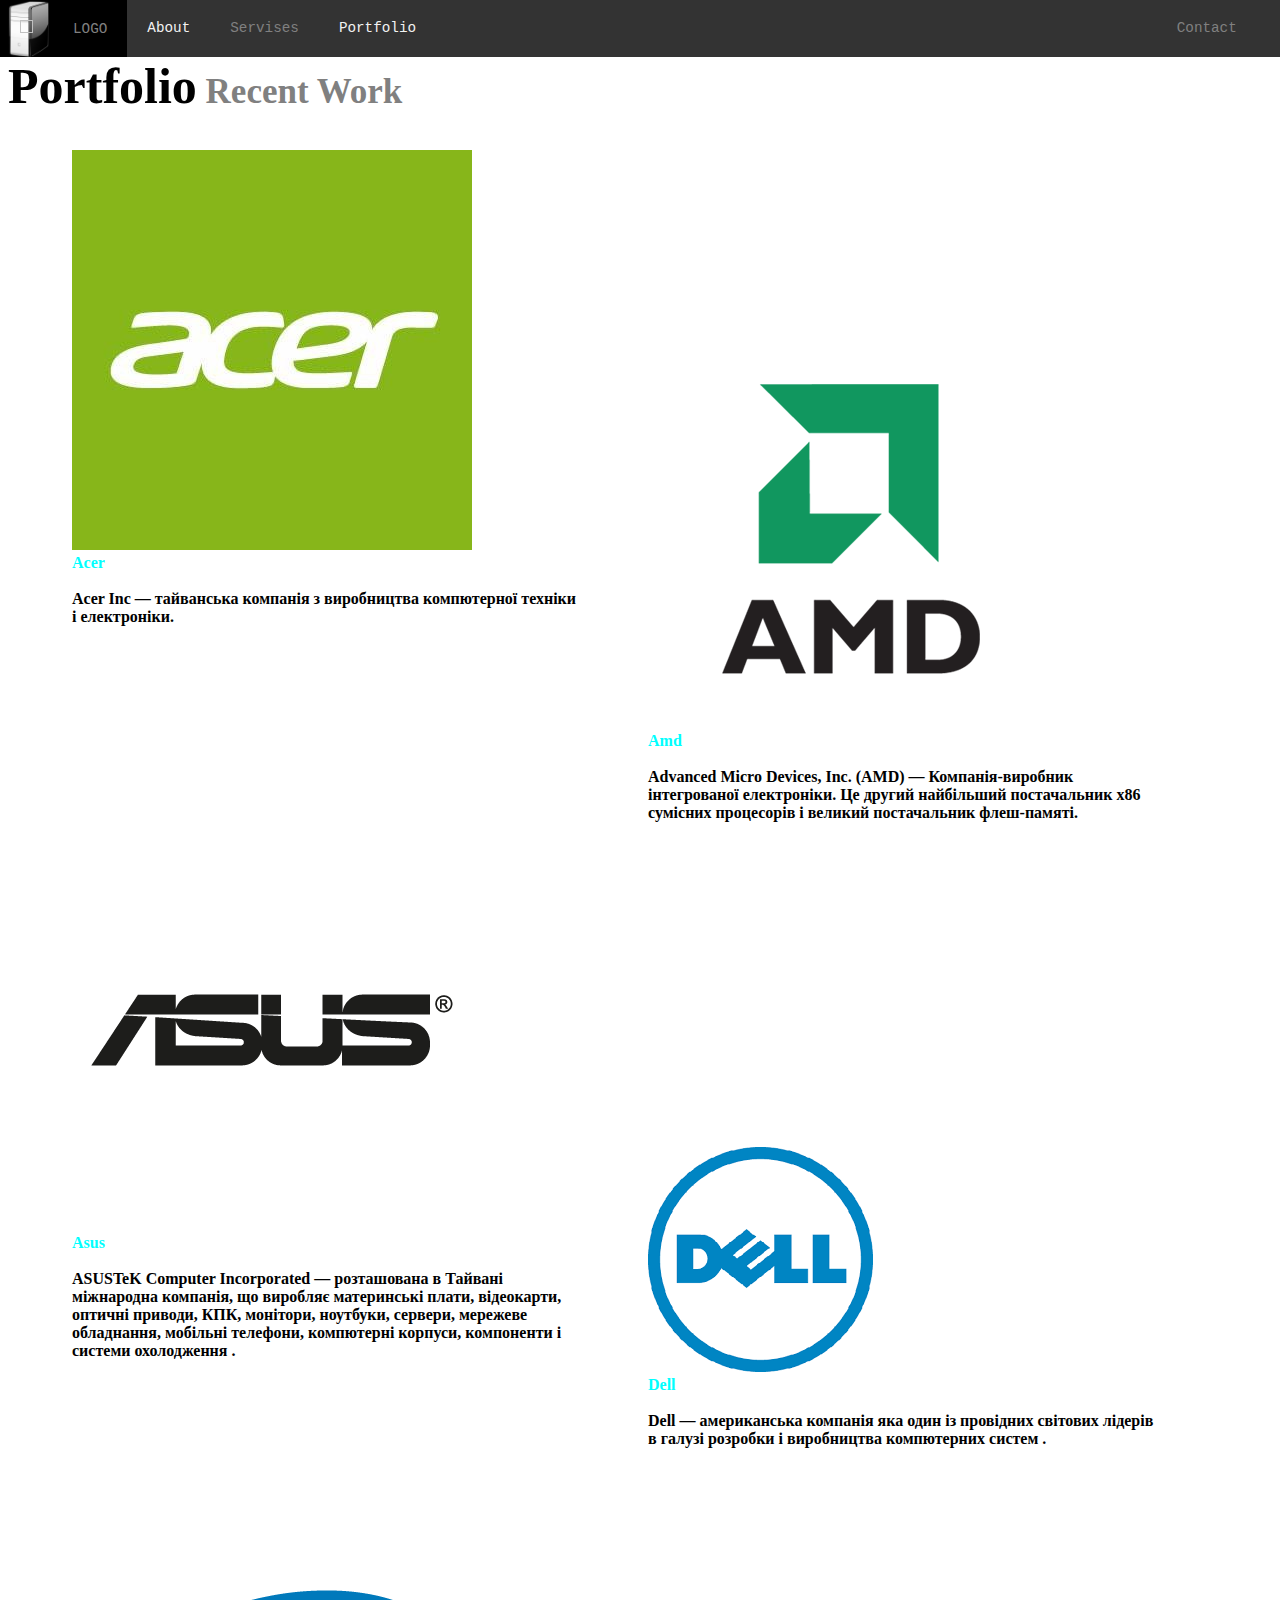
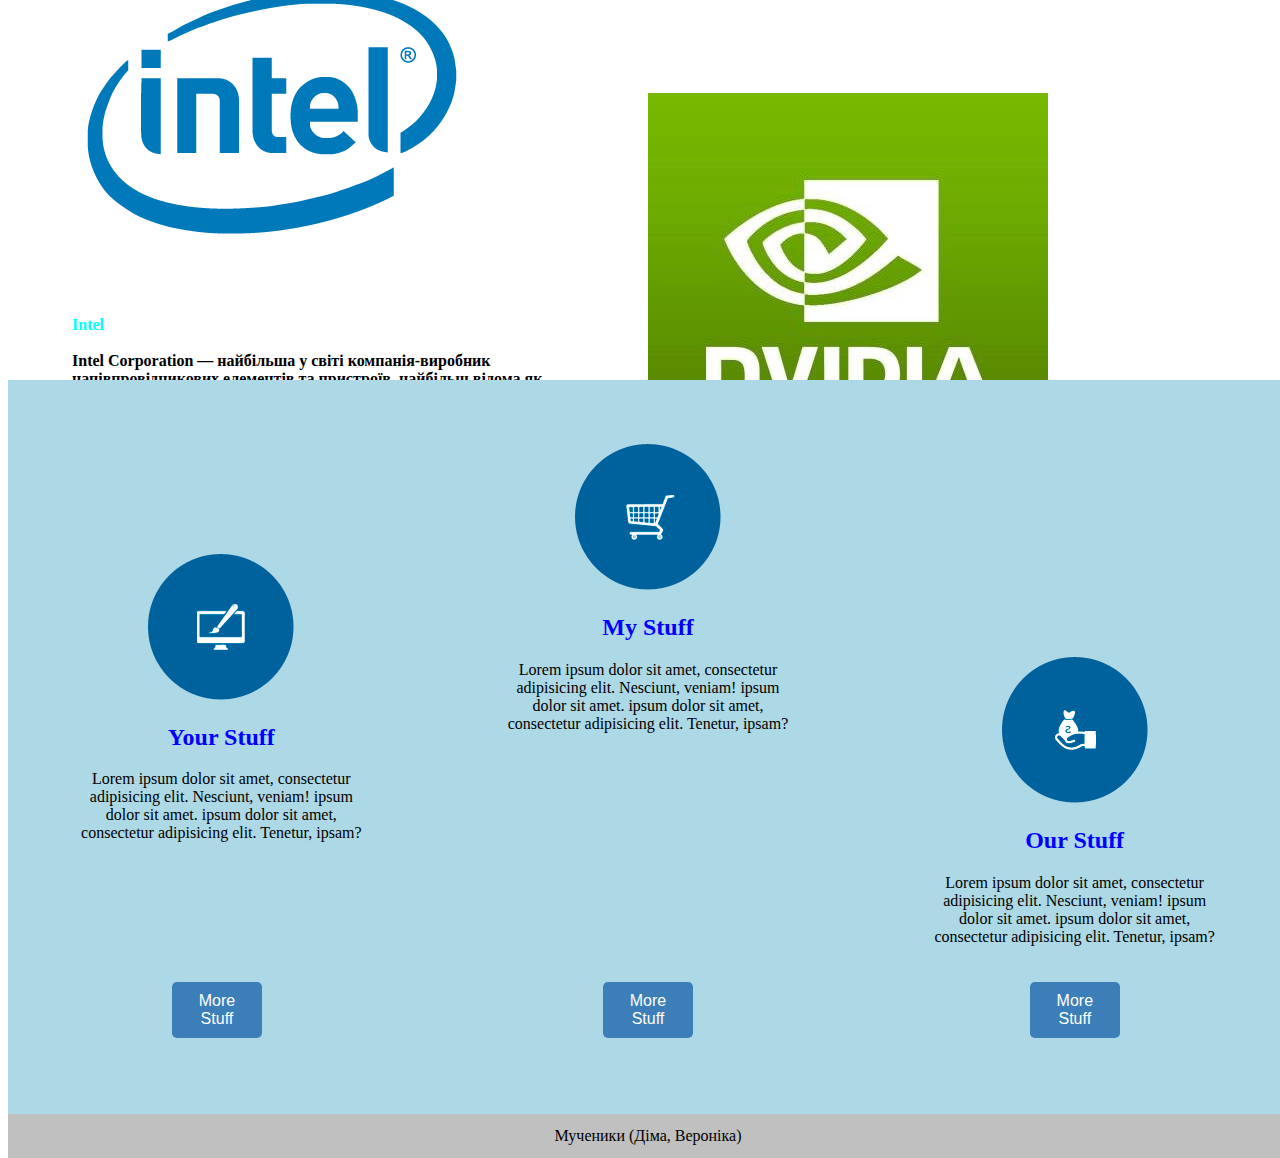
<file: gggggggggggggggggggggggggggggggggggggggg/index.html>
<!DOCTYPE html>
<html lang="en">
<head>
  <meta charset="UTF-8">
  <meta name="viewport" content="width=device-width, initial-scale=1.0">
  <meta http-equiv="X-UA-Compatible" content="ie=edge">
  <link rel="stylesheet" href="./styles/style.css">
  <title>Document</title>
</head>
<body>
 <header>
  <ul>
	  <li class="sy"><a class="qwed"><img height="13px" width="13px"></a><a>LOGO</a></li>
    <li class="ss"><a href="#">About</a></li>
    <li class="st"><a href="#">Servises</a></li>
    <li class="ss"><a href="#">Portfolio</a></li>
    <li class="ggvp"><a href="#">Contact</a></li>
  </ul>
 </header>
 <main> 
<div class="container"> 
<h3>&nbsp;Recent Work</h3> 
<div class="line1"> 
<div class="Portfolio-title1"> 
<h4 class="Acer cvb"><br>Acer <br><br></h4> 
</div> 
<div class="Portfolio-title2"> 
<h4 class="Amd cvb"><br>Amd <br><br></h4> 
</div> 
</div> 
<div class="line2"> 
<div class="Portfolio-title3"> 
<h4 class="Asus cvb"><br>Asus <br><br></h4> 
</div> 
<div class="Portfolio-title4"> 
<h4 class="Dell cvb"><br>Dell <br><br></h4> 
</div> 
</div> 
<div class="line3"> 
<div class="Portfolio-title5"> 
<h4 class="Intel cvb"><br>Intel <br><br></h4> 
</div> 
<div class="Portfolio-title6"> 
<h4 class="Viduxa cvb"><br>Nvidia <br><br></h4> 
</div> 
</div> 
</div> 
</main>
 <footer>
<div class="container2">
<div class="q al"><h2 class="qr uu">My Stuff<br></h2></div>
<div class="w al"><h2 class="wr uu">Your Stuff</h2></div>
<div class="e al"><h2 class="er uu">Our Stuff</h2></div>
<button type="button" class="button-1 button">More Stuff</button>
<button type="button" class="button-2 button">More Stuff</button>
<button type="button" class="button-3 button">More Stuff</button>
<div class="autors">Мученики (Діма, Вероніка)</div>
</div>
</footer>
</body>
</html>
</file>
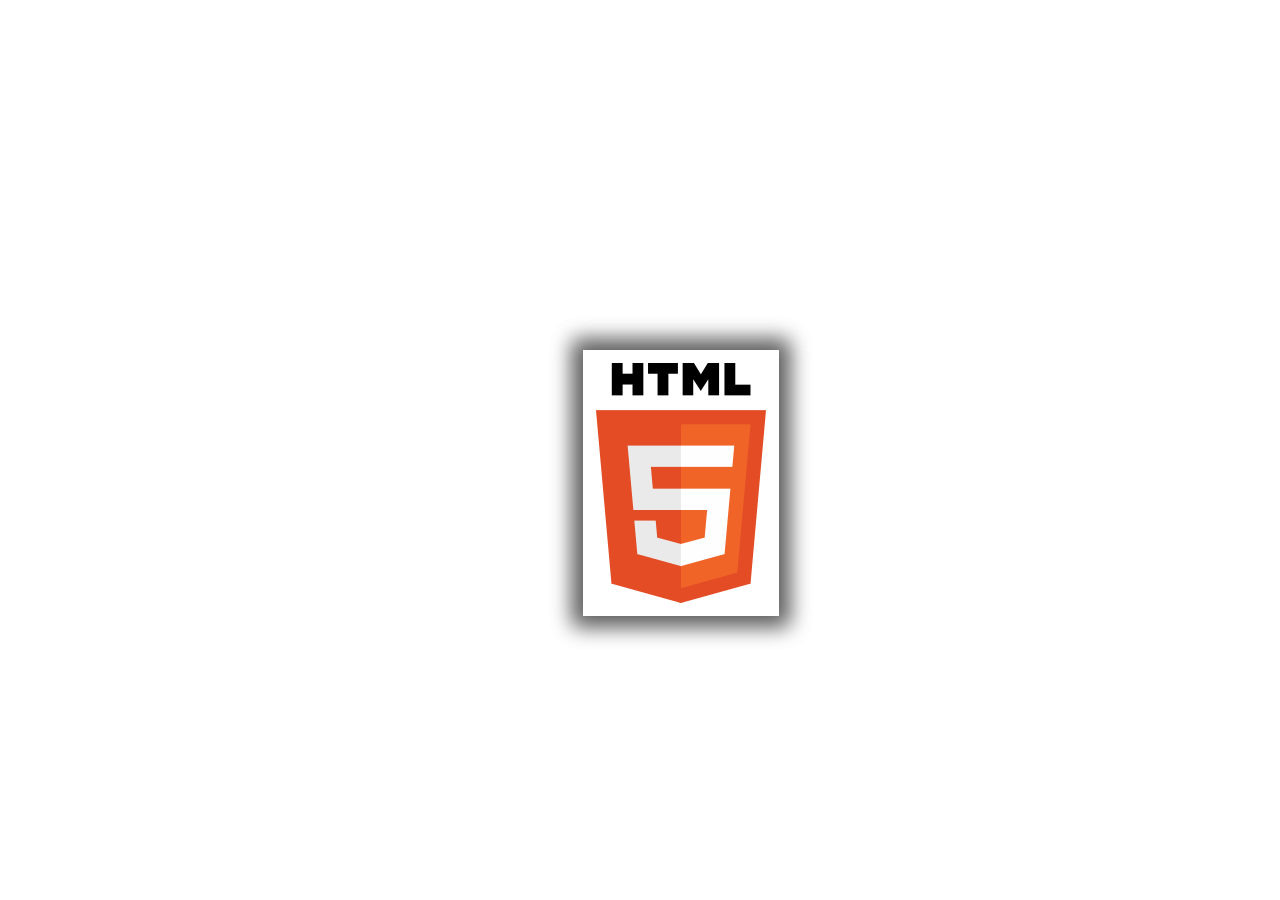
<file: L10_T1/index.html>
<!DOCTYPE html>
<html lang="en">
<head>
  <meta charset="UTF-8">
  <meta name="viewport" content="width=device-width, initial-scale=1.0">
  <meta http-equiv="X-UA-Compatible" content="ie=edge">
  <title>Document</title>
  <link rel="stylesheet" href="./styles/styleTask1.css">
</head>
<body>
  <div class="container">
    <div class="transitions-images">
      <img class="image1" src="./images/css3-logo.png" alt="css3-logo">
      <img class="image2" src="./images/html5-logo.png" alt="html5-logo">
    </div>
  </div>
</body>
</html>
</file>
<file: gggggggggggggggggggggggggggggggggggggggg/styles/style.css>
header {
  width: 100%;
position: absolute;
	top: 0px;
	left: 0px;
	transition: background 1s;
	font-family: monospace;
	font-size: 1.1em;
	height: 2.47572815534%;
}

ul {
  background: #333;
  display: inline-block;
  list-style-type: none;
  margin: 0;
  padding: 0;
  width: 100%;
position: relative;
	top: 0px;
	left: 0px;
}

ul li {
  float: left;
}

a {
  display: inline-block;
  color: #f2f2f2;
  padding: 20px;
  text-decoration: none;
  text-align: center;
	font-weight: 100;
}

ul .ss a:hover {
  background: black;
}
.ggvp{
	margin-left: 56.3%;
}
.qwed{
	background-image: url(../images/img.png);
	background-size: cover;
	font-size: 0.9em;
}
.sy{
	background: black;
}
.ggvp:hover{
	background: black;
}
ul .st a:hover {
  background: black;

}
.st a{
  color: grey;
}
.ggvp a{	
	color: grey;
}
.sy a{
	color: grey;
}
h3::before { 
content: "Portfolio"; 
color: black; 
right: 1%; 
font-size: 50px; 
} 
h3 { 
color: grey; 
left: 0; 
bottom: 1%; 
font-size: 35px; 
} 
.container { 
display: block; 
position: absolute; 
width: 100%; 
} 
.Acer::before { 
content: url(../images/acer.png); 
} 
.Acer::after { 
content: 'Acer Inc — тайванська компанія з виробництва компютерної техніки і електроніки.'; 
color: black; 
font-size: 1em; 
} 
.Amd::before { 
content: url(../images/amd.png); 
} 
.Amd::after { 
content: 'Advanced Micro Devices, Inc. (AMD) — Компанія-виробник інтегрованої електроніки. Це другий найбільший постачальник x86 сумісних процесорів і великий постачальник флеш-памяті.' ; 
color: black; 
font-size: 1em; 
} 
.Asus::before { 
content: url(../images/asus.png); 
} 
.Asus::after { 
content: 'ASUSTeK Computer Incorporated — розташована в Тайвані міжнародна компанія, що виробляє материнські плати, відеокарти, оптичні приводи, КПК, монітори, ноутбуки, сервери, мережеве обладнання, мобільні телефони, компютерні корпуси, компоненти і системи охолодження .'; 
color: black; 
font-size: 1em; 
} 
.Dell::before { 
content: url(../images/dell.png); 
} 
.Dell::after { 
content: 'Dell — американська компанія яка один із провідних світових лідерів в галузі розробки і виробництва компютерних систем . '; 
color: black; 
font-size: 1em; 
} 
.Intel::before { 
content: url(../images/intel.png); 
} 
.Intel::after { 
content: 'Intel Corporation — найбільша у світі компанія-виробник напівпровідникових елементів та пристроїв, найбільш відома як розробник та виробник x86-серії мікропроцесорів, процесорів для IBM-сумісних персональних компютерів.'; 
color: black; 
font-size: 1em; 
} 
.Viduxa::before { 
content: url(../images/nvidia.png); 
} 
.Viduxa::after { 
content: 'Nvidia — американський виробник графічних процесорів, відеоадаптерів під торговими марками Riva TNT та GeForce, мультимедійних та комунікаційних пристроїв для ПК та ігрових консолей, на кшталт Sony PlayStation 3 та Xbox.'; 
color: black; 
font-size: 1em; 
} 
.Acer{ 
position: relative; 
left:5%; 
width: 40%; 
text-align: left; 
} 
.Amd{ 
position: relative; 
margin-top: -25%; 
left: 50%; 
width: 40%; 
text-align: left; 
} 
.Asus{ 
position: relative; 
top: 70%; 
left:5%; 
width: 40%; 
text-align: left; 
margin-top: -1%; 
} 
.Dell{ 
position: relative; 
margin-top: -18.3%; 
left:50%; 
width: 40%; 
text-align: left; 
} 
.Intel{ 
position: relative; 
top: 120%; 
margin-top: 5%; 
left: 5%; 
width: 40%; 
text-align: left; 
} 
.Viduxa{ 
position: relative; 
margin-top: -27.5%; 
left: 50%; 
width: 40%; 
text-align: left; 
} 
h4{ 
color: aqua; 
font-size: 1em; 
font-family: Cambria, Hoefler Text, Liberation Serif, Times, Times New Roman, serif; 
}
footer {
background-color: lightblue;
height: 23.0582524272%;
top: 220%;
position: absolute;
width: 100%;
}
.container2 {
text-align: center;
display: inline-block;
margin-left: auto;
margin-right: auto;
width: 100%;
float: left;
background-color: lightblue;
position: absolute;
}
.al{
	width: 23.33333333333333333334%;
	background-color: lightblue;
	padding-top: 5%;
	padding-right: 5%;
	padding-left: 5%;
	padding-bottom: 5%;
}
.q::before{
	content: url(../images/2.png)
}
.w::before{
	content: url(../images/3.png)
}
.e::before{
	content: url(../images/4.png)
}
.q::after{
	content: "Lorem ipsum dolor sit amet, consectetur adipisicing elit. Nesciunt, veniam! ipsum dolor sit amet. ipsum dolor sit amet, consectetur adipisicing elit. Tenetur, ipsam?"
}
.w::after{
	content: "Lorem ipsum dolor sit amet, consectetur adipisicing elit. Nesciunt, veniam! ipsum dolor sit amet. ipsum dolor sit amet, consectetur adipisicing elit. Tenetur, ipsam?"
}
.e::after{
	content: "Lorem ipsum dolor sit amet, consectetur adipisicing elit. Nesciunt, veniam! ipsum dolor sit amet. ipsum dolor sit amet, consectetur adipisicing elit. Tenetur, ipsam?"
}
h2{
	color: blue;
	font-family: Cambria, Hoefler Text, Liberation Serif, Times, Times New Roman, serif;
}
.w{
	position: relative;
	top: 0%;
	left: 0%;
	
	
}
.q{
	position: relative;
	left: 33.333333333333334%;
	margin-bottom: -24%;
}
.e{
	position: relative;
	left: 66.6666666667%;
	margin-top: -24.5%;
}
.button-1{
	positon: relative;
	margin-top: -90%;
	left: -26.3666666667%;
	margin-bottom: 6%;
}
.button-2{
	positon: relative;
	margin-top: -90%;
	left: -.00000667%;
	margin-bottom: 6%;
}
.button-3{
	positon: relative;
	margin-top: -90%;
	left: 26.0333334007%;
	margin-bottom: 6%;
}
.button{
	border: none;
	padding: 10px 10px;
	text-align: center;
	text-decoration: none;
	display: inline-block;
	font-size: 16px;
	background-color: #3c7eb8;
	border-radius: 5px;
	color: white;
	position: relative;
	width: 7%;
}
.autors{
	background-color: silver;
	text-align: center;
	position: relative;
	top: 115%;
	padding: 1%;
}
main {
	top: 2.47572815534%;
	height: 74.2718446602%;
	position: absolute;
	width: 100%;
}
</file>
<file: L10_T1/styles/styleTask1.css>
img{
	position: absolute;
}
.image1:hover{
	opacity: 1;
}
.image2:hover{
	opacity: 0;
}
.image2{
	opacity: 1;
}
.transitions-images img{
	position: absolute;
	top: 38.89%;
	background-color: white;
	box-shadow: 0 0 20px 10px rgba(0,0,0,0.4);
	left: 45.575%;
	height: 240px;
	width: 170px;
	transition: opacity 2s;
	padding: 1%;
}
</file>
